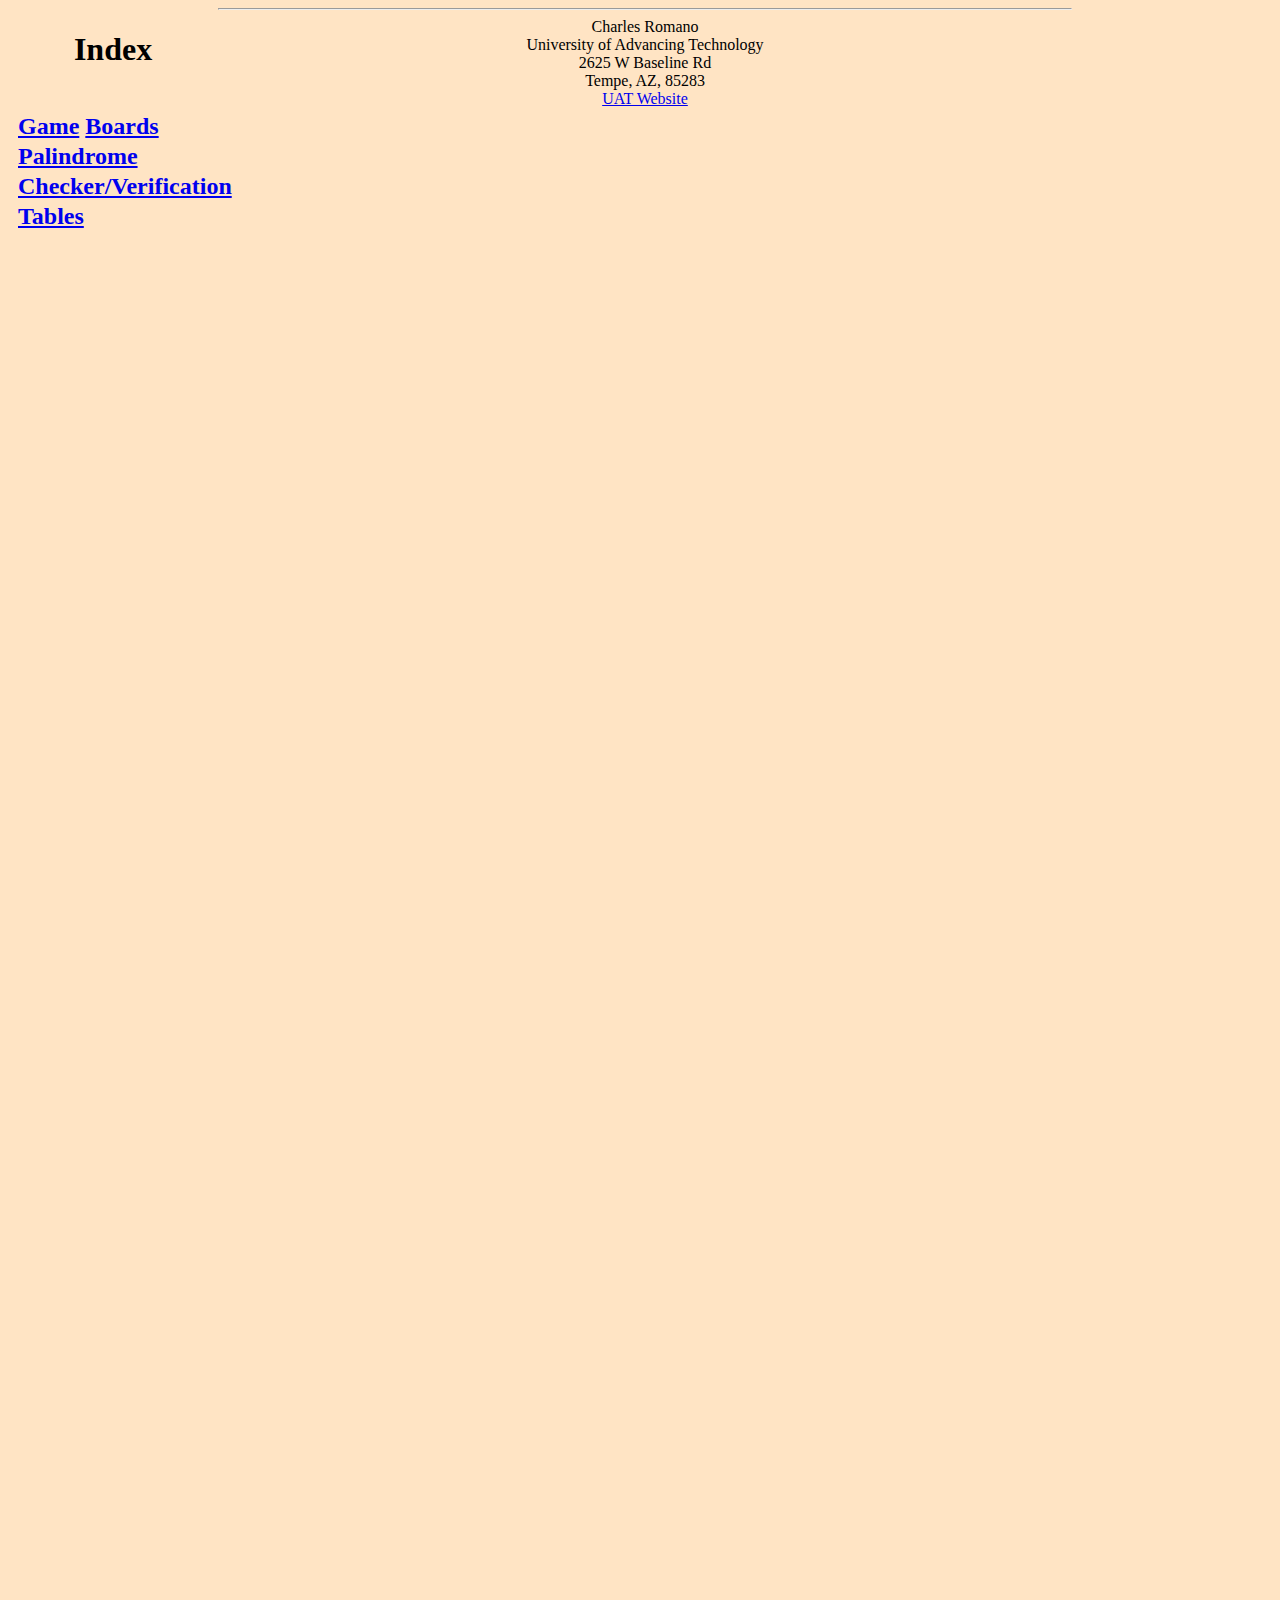
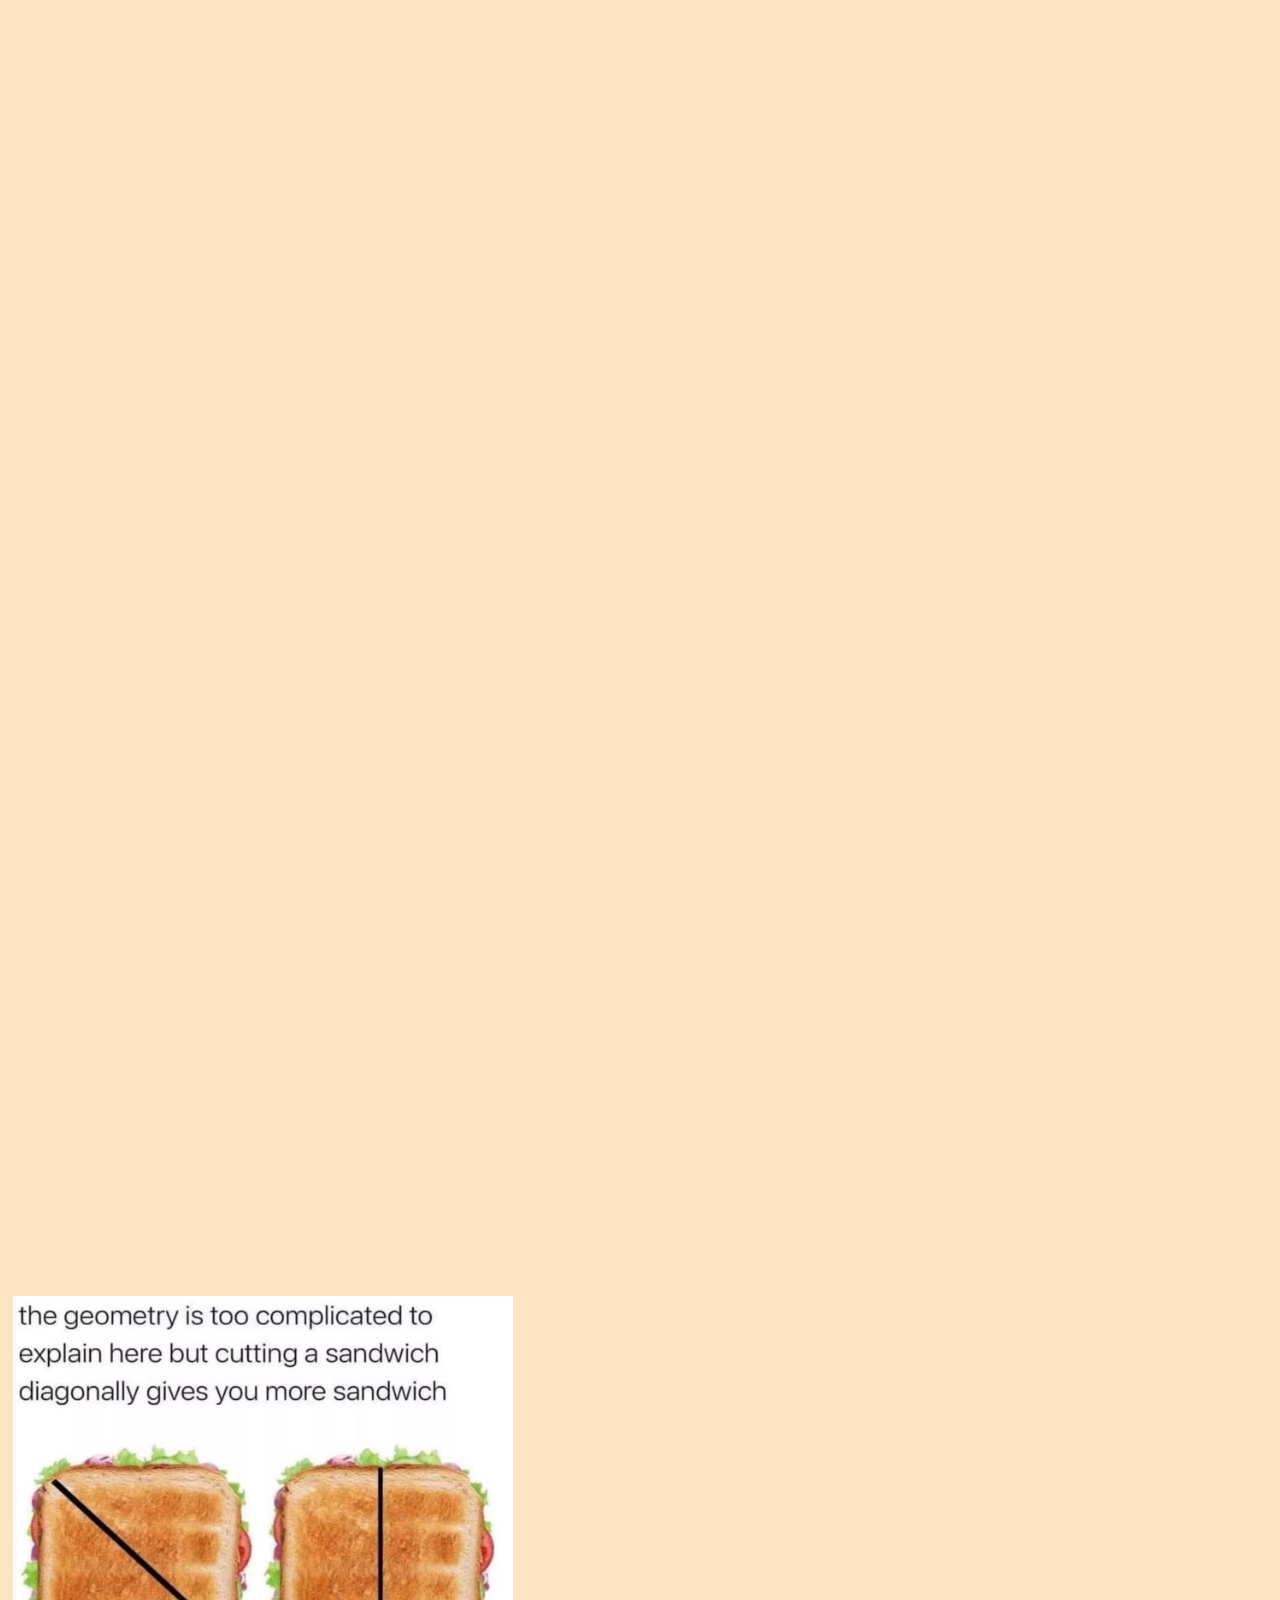
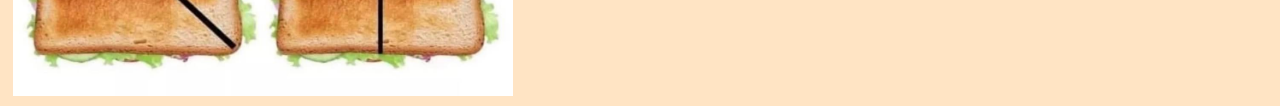
<file: index.html>
<!-- Charli Romano-->
<!DOCTYPE html>
<html lang="en">
<head>
    <meta charset="UTF-8">
    <meta name="viewport" content="width=device-width, initial-scale=1.0">
    <title>Index</title>
    <link rel="stylesheet" href="main.css">
</head>
<body>
    <nav>
        <header><h1>Index</h1></header>
        <nav>
            <h2>
                <a href="./game.html">Game</a>
                <a href="./boards.html">Boards</a>
                <a href="./strings.html">Palindrome Checker/Verification</a>
                <a href="./Tables.html">Tables</a>
            </h2>
        </nav>
    <p>
        <img id="memeImage" src="sandwich.png">
    </p>
    </nav>
</body>
<footer>
    <hr>
    Charles Romano<br>
    University of Advancing Technology<br>
    2625 W Baseline Rd<br>
    Tempe, AZ, 85283<br>
    <a href="https://www.uat.edu/">UAT Website</a>
</footer>
</html>
</file>
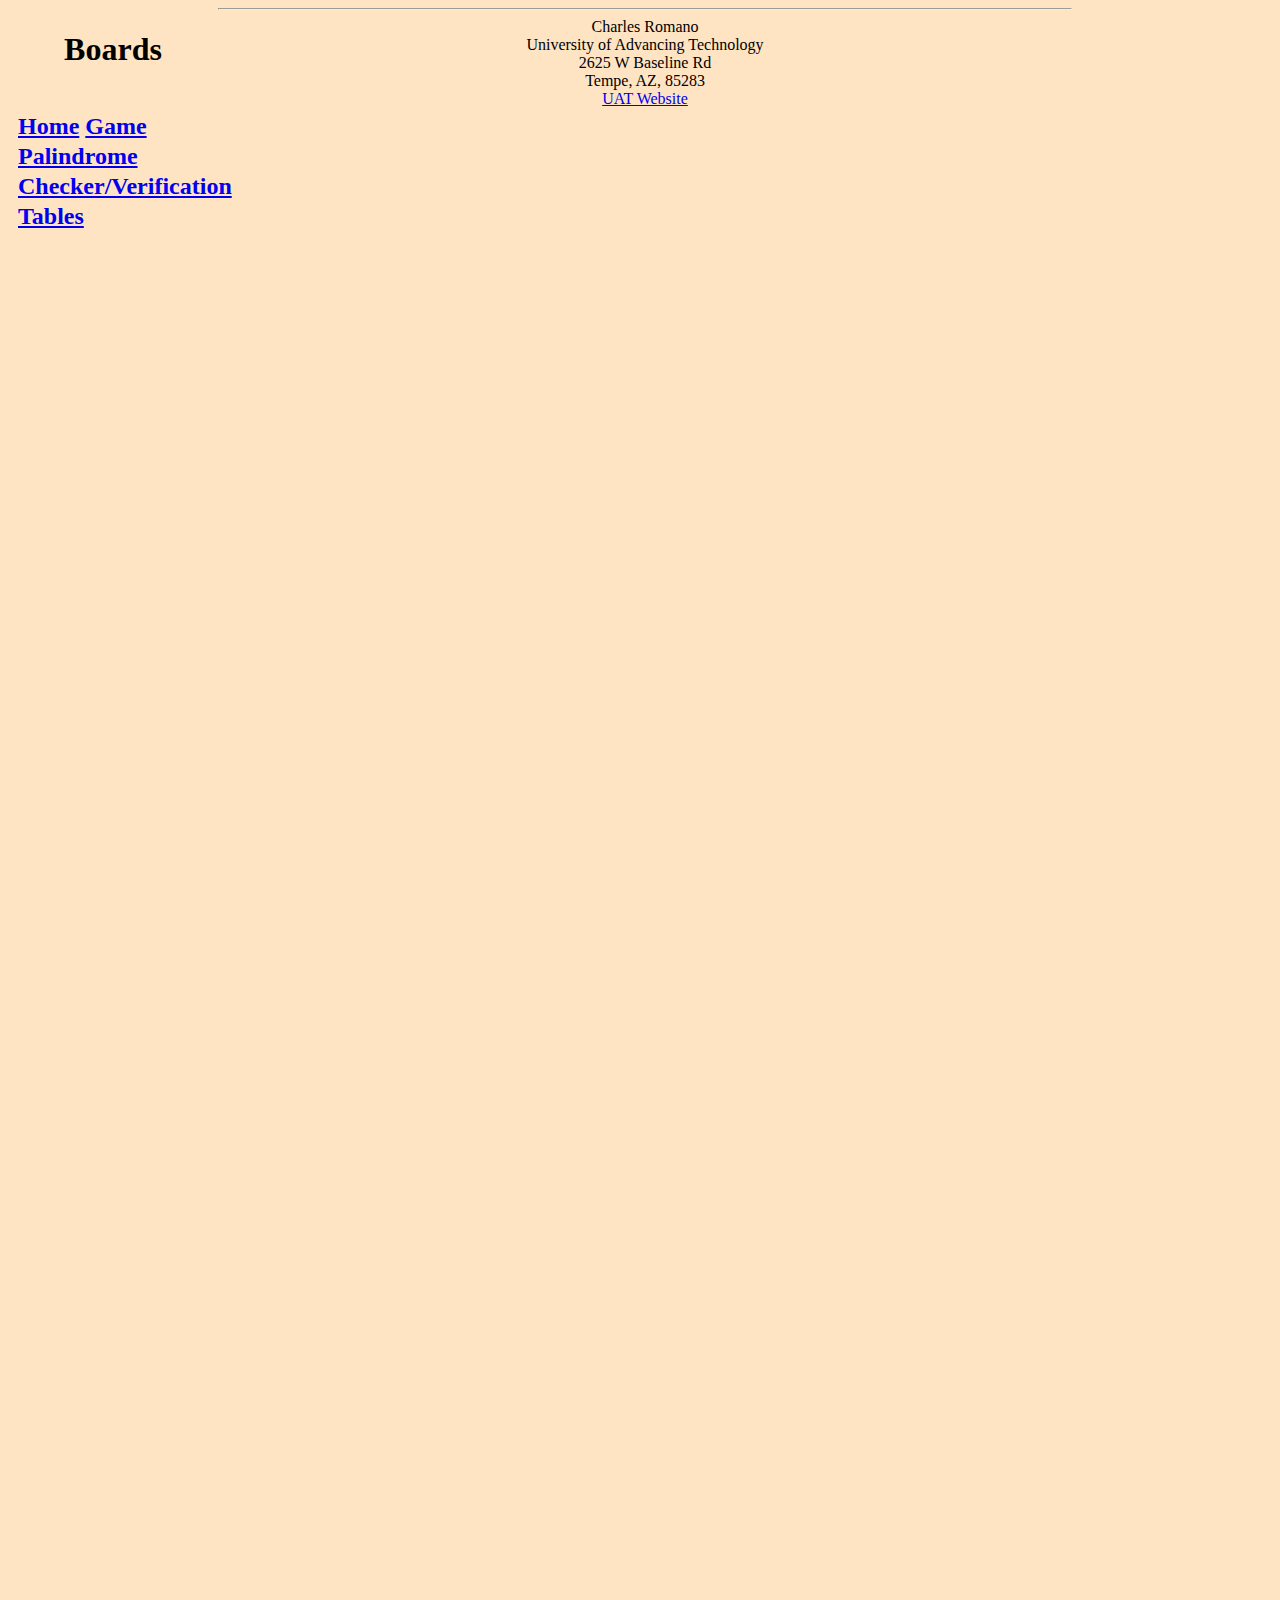
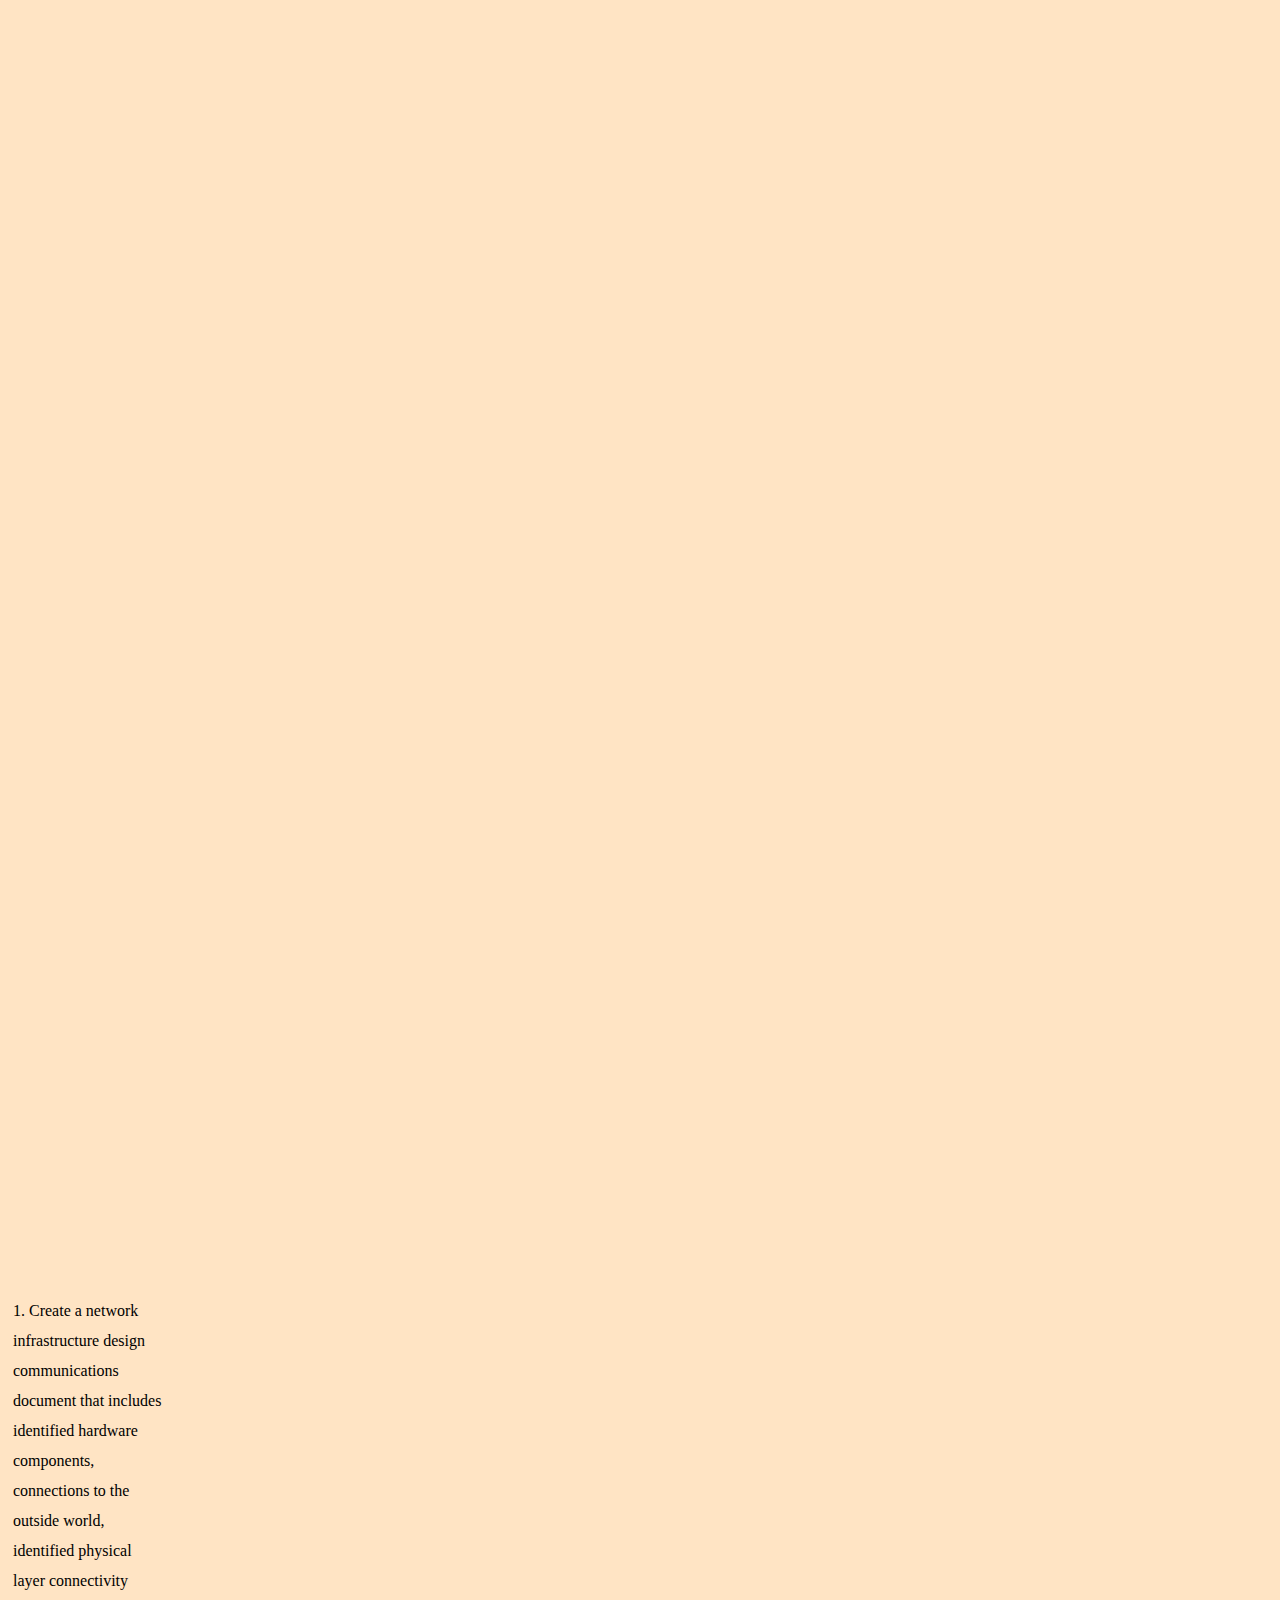
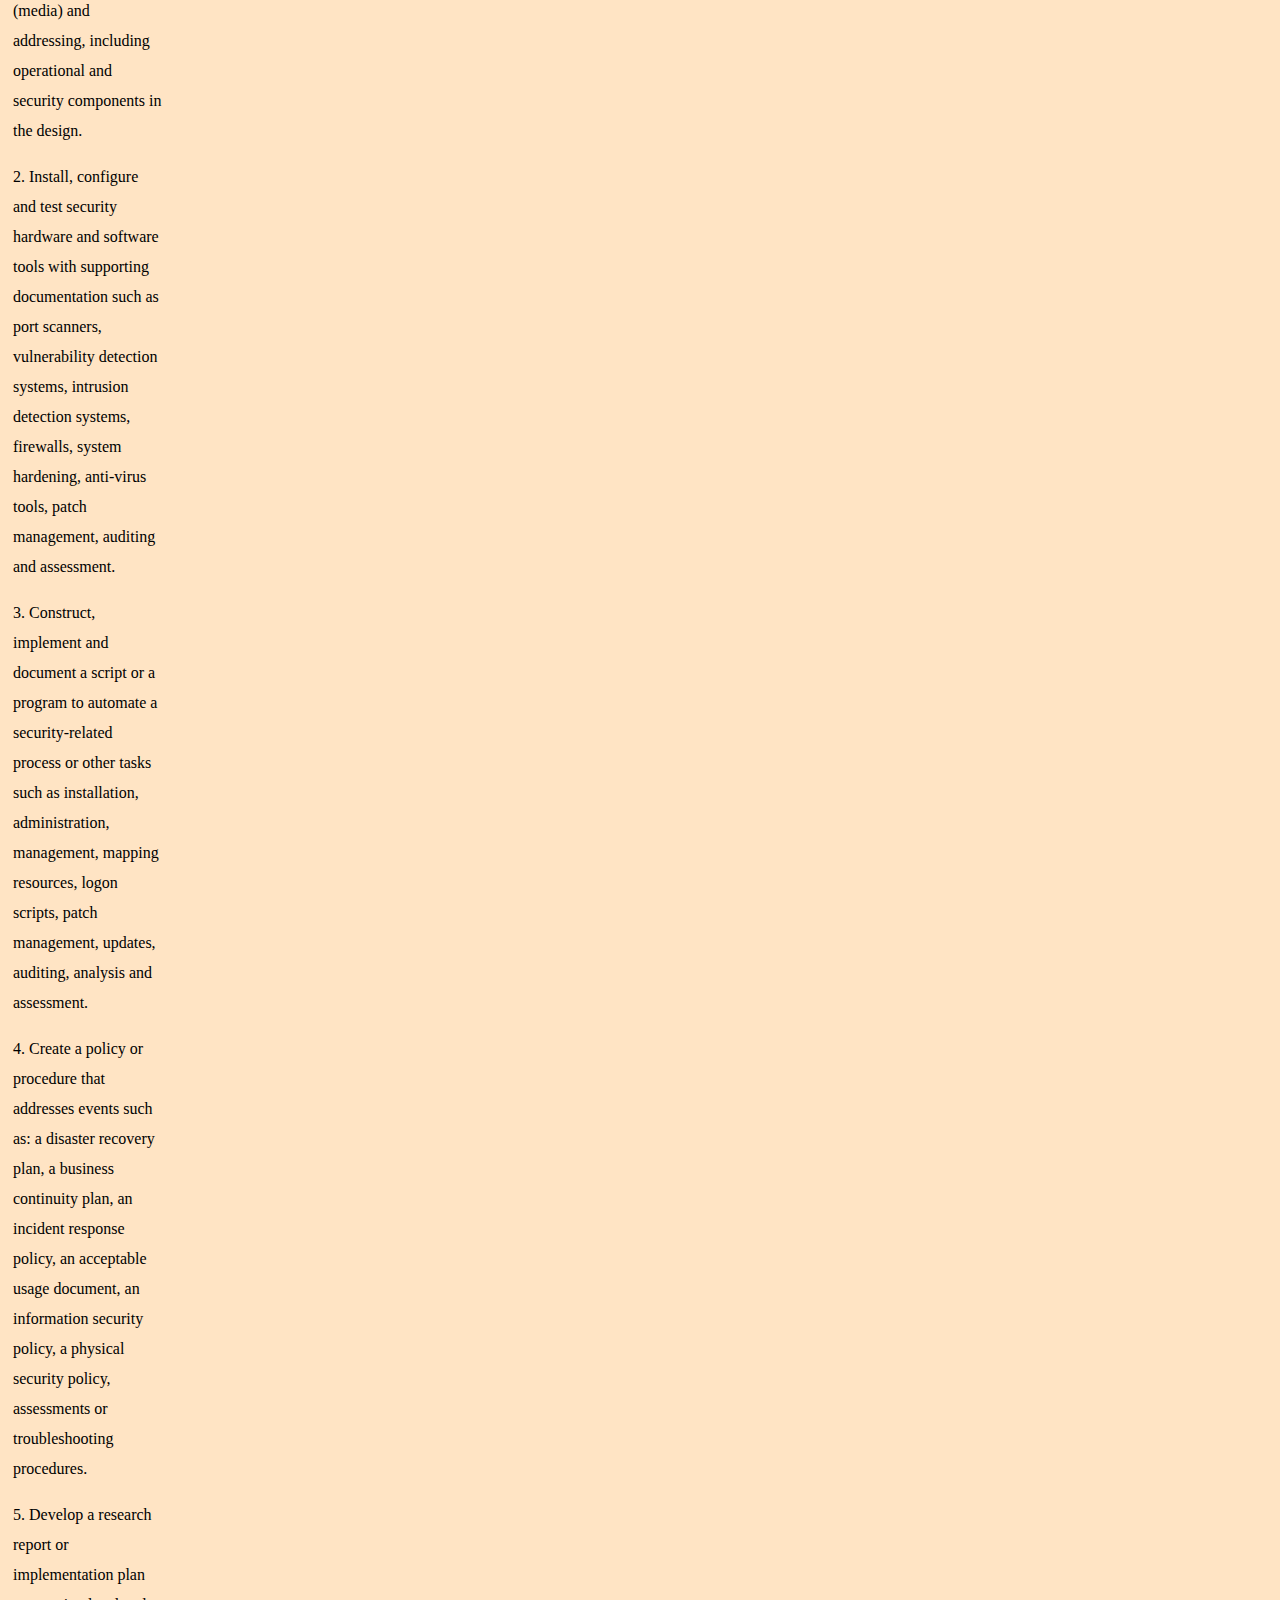
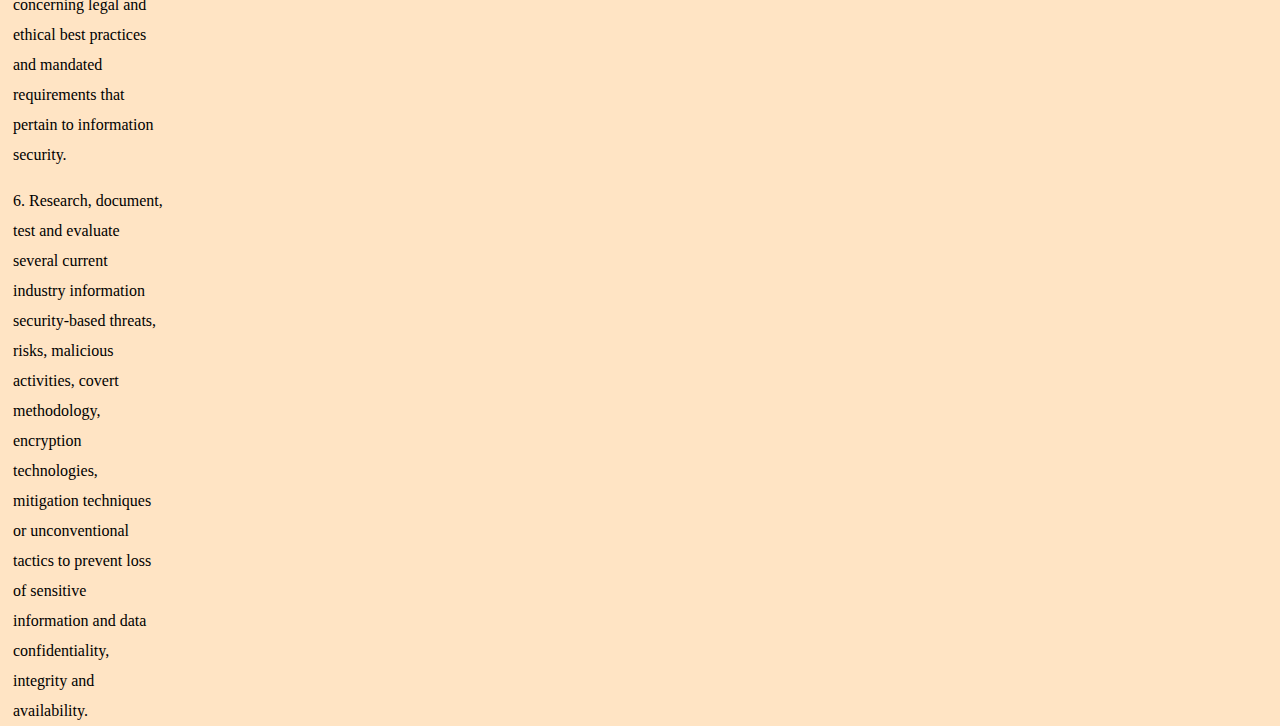
<file: boards.html>
<!--Charli Romano-->
<!DOCTYPE html>
<html lang="en">
<head>
    <meta charset="UTF-8">
    <meta name="viewport" content="width=device-width, initial-scale=1.0">
    <title>Boards</title>
    <link rel="stylesheet" href="main.css">
</head>
<body>
    <nav>
    <!--These are the boards.-->
    <header><h1>Boards</h1></header>
        <nav>
            <h2>
                <a href="./index.html">Home</a>
                <a href="./game.html">Game</a>
                <a href="./strings.html">Palindrome Checker/Verification</a>
                <a href="./Tables.html">Tables</a>
            </h2>
        </nav>
    <!--These are the boards.-->
    <p style="padding-right: 25%;">
        1. Create a network infrastructure design communications document that includes identified hardware components,
        connections to the outside world, identified physical layer connectivity (media) and addressing, including operational and
        security components in the design.
    </p>
    <!--These are the boards.-->
    <p style="padding-right: 25%;">
        2. Install, configure and test security hardware and software tools with supporting documentation such as port scanners,
        vulnerability detection systems, intrusion detection systems, firewalls, system hardening, anti-virus tools, patch
        management, auditing and assessment.
    </p>
    <!--These are the boards.-->
    <p style="padding-right: 25%;">
        3. Construct, implement and document a script or a program to automate a security-related process or other tasks such as
        installation, administration, management, mapping resources, logon scripts, patch management, updates, auditing,
        analysis and assessment.
    </p>
    <!--These are the boards.-->
    <p style="padding-right: 25%;">
        4. Create a policy or procedure that addresses events such as: a disaster recovery plan, a business continuity plan, an
        incident response policy, an acceptable usage document, an information security policy, a physical security policy,
        assessments or troubleshooting procedures.
    </p>
    <!--These are the boards.-->
    <p style="padding-right: 25%;">
        5. Develop a research report or implementation plan concerning legal and ethical best practices and mandated requirements
        that pertain to information security.
    </p>
    <!--These are the boards.-->
    <p style="padding-right: 25%;">
        6. Research, document, test and evaluate several current industry information security-based threats, risks, malicious
        activities, covert methodology, encryption technologies, mitigation techniques or unconventional tactics to prevent loss of
        sensitive information and data confidentiality, integrity and availability.
    </p>
</nav>
</body>
<footer>
    <hr>
    Charles Romano<br>
    University of Advancing Technology<br>
    2625 W Baseline Rd<br>
    Tempe, AZ, 85283<br>
    <a href="https://www.uat.edu/">UAT Website</a>
</footer>
</html>
</file>
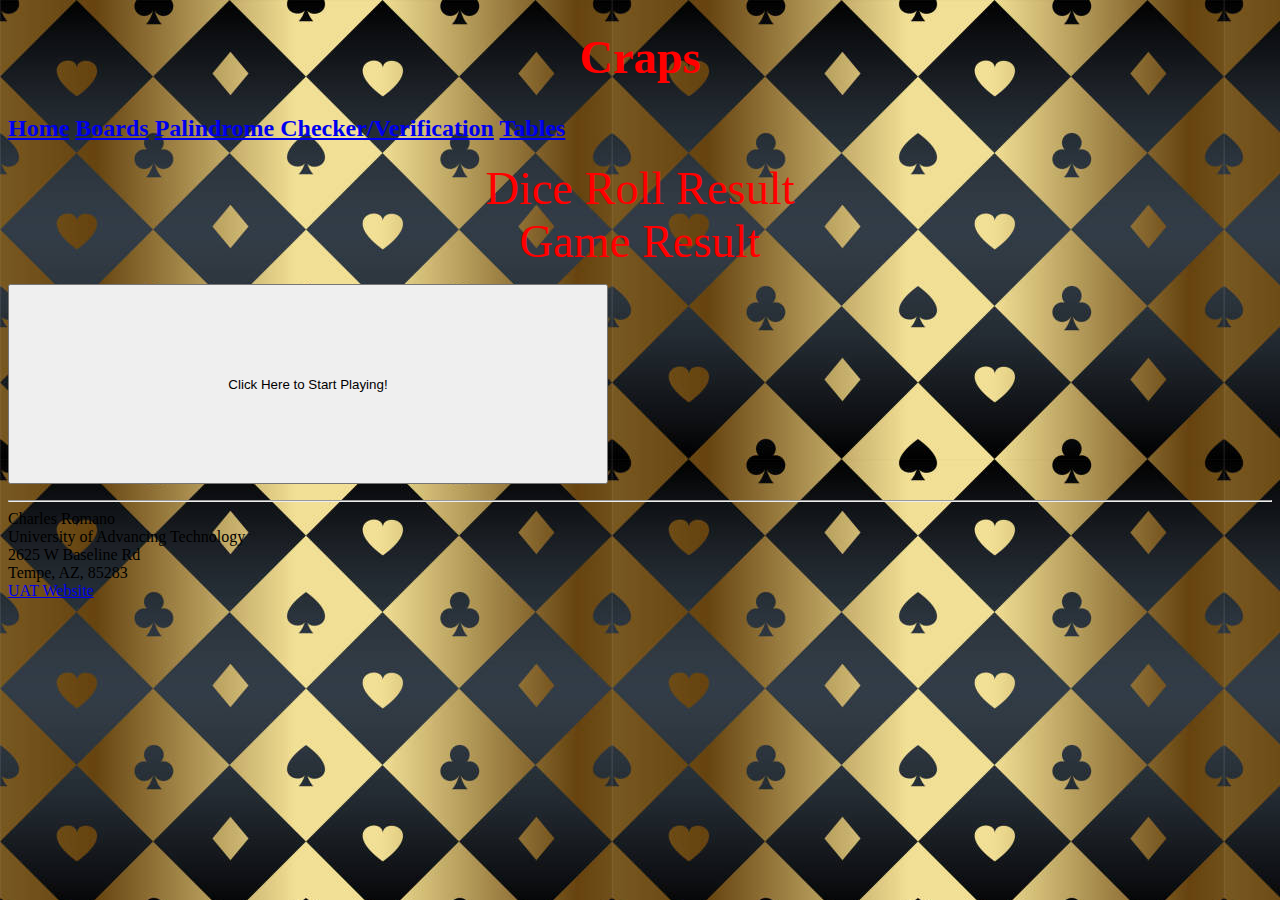
<file: game.html>
<!--Charli Romano-->
<!DOCTYPE html>
<html lang="en">
<head>
    <meta charset="UTF-8">
    <meta name="viewport" content="width=device-width, initial-scale=1.0">
    <script src="game.js"></script>
    <link rel="stylesheet" href="game.css">
    <title>Craps</title>
</head>
<body>
    <nav>
        <header><h1>Craps</h1></header>
        <nav>
            <h2>
                <a href="./index.html">Home</a>
                <a href="./boards.html">Boards</a>
                <a href="./strings.html">Palindrome Checker/Verification</a>
                <a href="./Tables.html">Tables</a>
            </h2>
        </nav>
    <div id="diceRollResult">
        Dice Roll Result
    </div>
    <div id="gameResult">
        Game Result
    </div>
    <p>
        <button onclick="FuncAlert()", class="Game">Click Here to Start Playing!</button>
    </p>
</nav>
</body>
<footer>
    <hr>
    Charles Romano<br>
    University of Advancing Technology<br>
    2625 W Baseline Rd<br>
    Tempe, AZ, 85283<br>
    <a href="https://www.uat.edu/">UAT Website</a>
</footer>
</html>
</file>
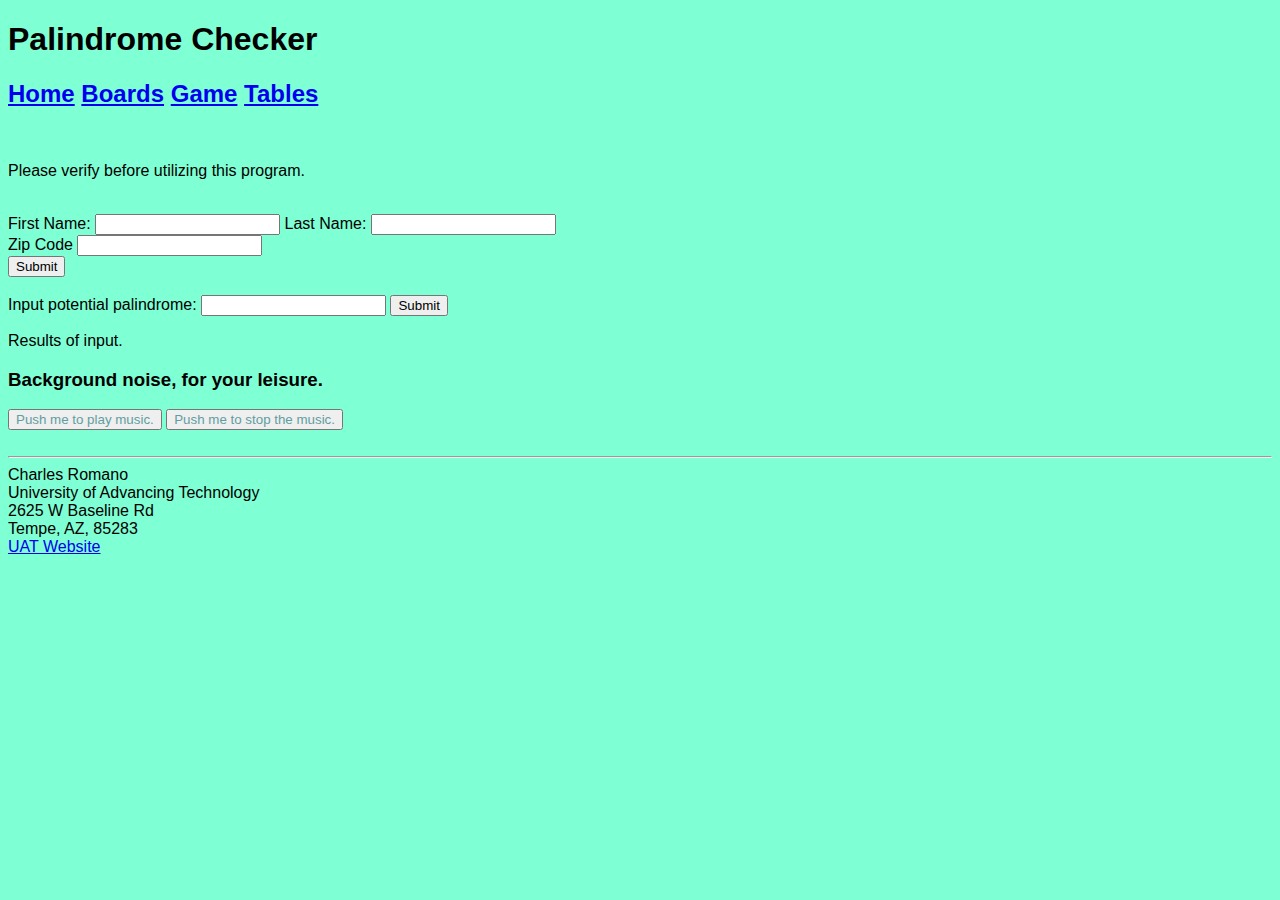
<file: strings.html>
<!--Charli Romano-->
<!DOCTYPE html>
<html lang="en">
<head>
    <meta charset="UTF-8">
    <meta name="viewport" content="width=device-width, initial-scale=1.0">
    <script src="strings.js"></script>
    <link rel="stylesheet" href="strings.css">
    <title>Palindrome Checker</title>
</head>
<body>
    <header><h1>Palindrome Checker</h1></header>
    <nav>
        <h2>
            <a href="./index.html">Home</a>
            <a href="./boards.html">Boards</a>
            <a href="./game.html">Game</a>
            <a href="./Tables.html">Tables</a>
        </h2>
    </nav>
    <br>
    <p id = "verification">Please verify before utilizing this program.</p>
    <br>
    <form id="credSubmit" onsubmit = "return false">
        First Name:     <input type="text" id="firstName"/>
        Last Name:      <input type="text" id="lastName"/>
        <br>
        Zip Code        <input type="number" id="zipCode"/><br>
        <input type="submit" onclick="checkInput()">
    </form>
    <form id = "palindrome" onsubmit = "return false">
        <br>
        Input potential palindrome: <input type="text" id="palindromeChecker"/>
        <input type="submit" onclick="strings()"/>
        <p id="palindromeResult">Results of input.</p>
    </form>
    <h3>Background noise, for your leisure.</h1>
        <button onclick="playMusic();">Push me to play music.</button>
        <button onclick="stopMusic();">Push me to stop the music.</button>
        <br>
        <img src="1x1.png" id="image">
</body>
<footer>
    <hr>
    Charles Romano<br>
    University of Advancing Technology<br>
    2625 W Baseline Rd<br>
    Tempe, AZ, 85283<br>
    <a href="https://www.uat.edu/">UAT Website</a>
</footer>
</html>
</file>
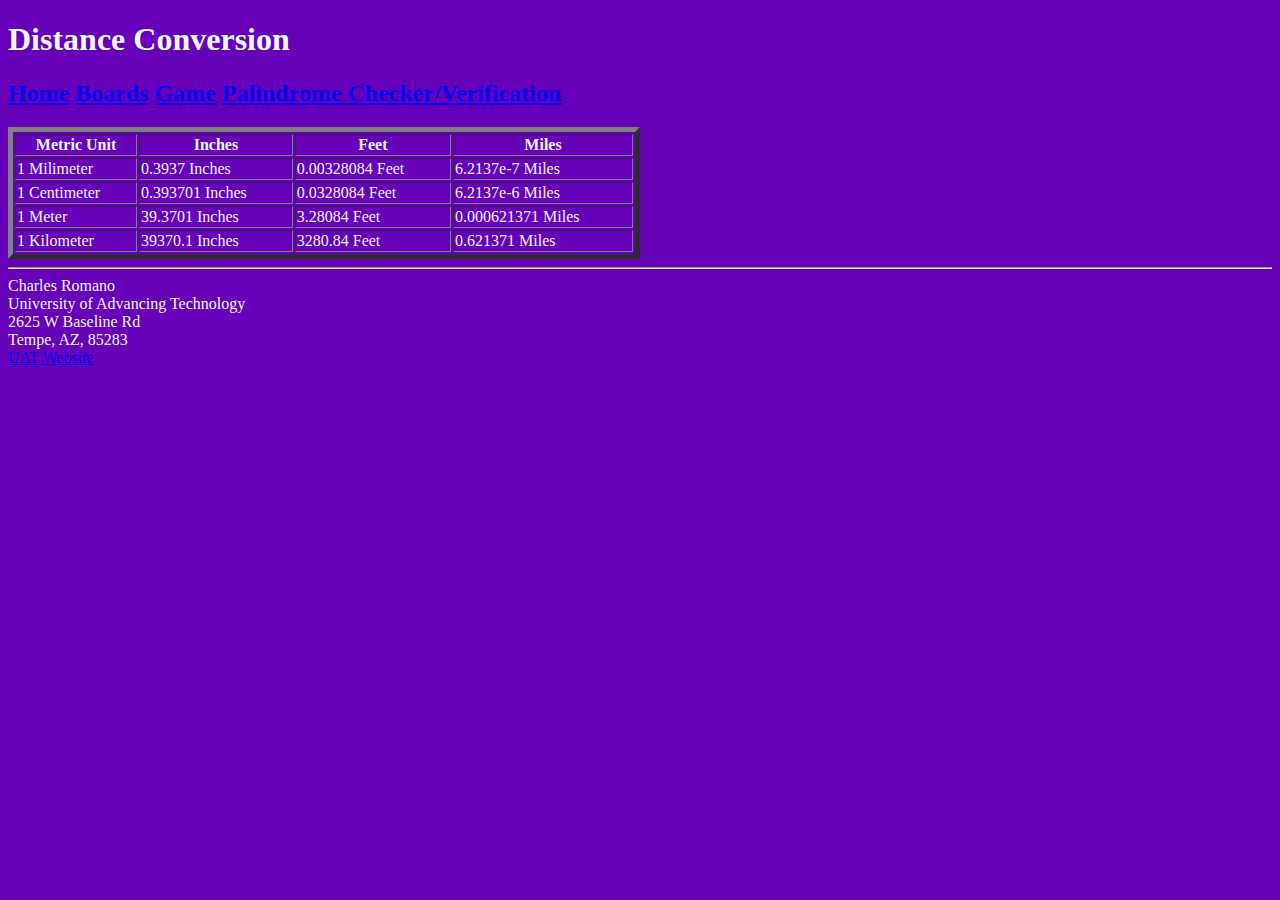
<file: Tables.html>
<!DOCTYPE html>
<html lang="en">
<head>
    <meta charset="UTF-8">
    <meta name="viewport" content="width=device-width, initial-scale=1.0">
    <title>Distance Conversion</title>
    <link rel="stylesheet" href="Tables.css">
</head>
<body>
 <header><h1>Distance Conversion</h1></header>
    <nav>
        <h2>
            <a href="./index.html">Home</a>
            <a href="./boards.html">Boards</a>
            <a href="./game.html">Game</a>
            <a href="./strings.html">Palindrome Checker/Verification</a>
        </h2>
    </nav>
    <table id="data" border="5" width="50%">
        <thead>
            <th>Metric Unit</th>
            <th>Inches</th>
            <th>Feet</th>
            <th>Miles</th>
        </thead>
        <tbody>
            <tr>
                <td>1 Milimeter</td>
                <td>0.3937 Inches</td>
                <td>0.00328084 Feet</td>
                <td>6.2137e-7 Miles</td>
            </tr>
            <tr>
                <td>1 Centimeter</td>
                <td>0.393701 Inches</td>
                <td>0.0328084 Feet</td>
                <td>6.2137e-6 Miles</td>
            </tr>
            <tr>
                <td>1 Meter</td>
                <td>39.3701 Inches</td>
                <td>3.28084 Feet</td>
                <td>0.000621371 Miles</td>
            </tr>
            <tr>
                <td>1 Kilometer</td>
                <td>39370.1 Inches</td>
                <td>3280.84 Feet</td>
                <td>0.621371 Miles</td>
            </tr>
        </tbody>
    </table>
</body>
<footer>
    <hr>
    Charles Romano<br>
    University of Advancing Technology<br>
    2625 W Baseline Rd<br>
    Tempe, AZ, 85283<br>
    <a href="https://www.uat.edu/">UAT Website</a>
</footer>
</html>
</file>
<file: main.css>
body{
    background-color: bisque;
}
nav{
    height: 6000px;
    width: 200px;
    float: left;
    padding: 5px;
    line-height: 30px;
}
footer{
    text-align: center;
    margin-right: 200px;

}
#memeImage{
    margin-right: 200px;
    height: 400px;
    width: 500px;
}
h1{
    text-align: center;
}
</file>
<file: game.css>
body{
    background-image: url(background.jpg);
}
h1{
    font-size: 290%;
    text-align: center;
    color: rgb(255, 0, 0);
}
div{
    font-size: 290%;
    text-align: center;
    color: rgb(255, 0, 0);
}
.Game{
    height: 200px;
    width: 600px;
}
</file>
<file: strings.css>
body{
    background-color: aquamarine;
    font-family: 'Franklin Gothic Medium', 'Arial Narrow', Arial, sans-serif;
}
h1{
    font-family: 'Franklin Gothic Medium', 'Arial Narrow', Arial, sans-serif;
    font: italic;
}
button{
    color:cadetblue
}
</file>
<file: Tables.css>
body{
    background-color: color-mix(in srgb, magenta 40%, darkblue 60%);
    color: aliceblue;
}
</file>
